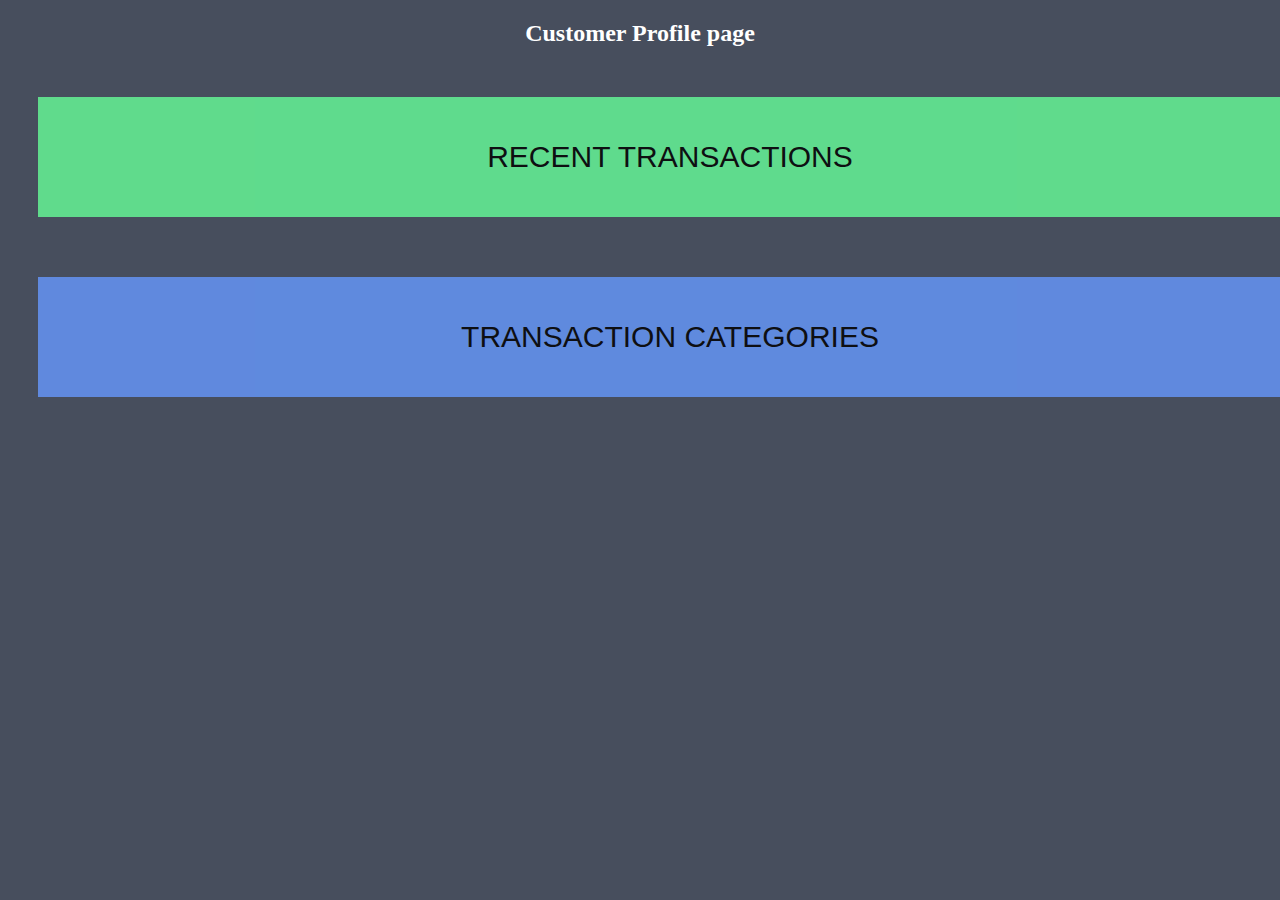
<file: html/Dashboard.html>
<!DOCTYPE html>
<html>
<head>
        <link rel="stylesheet" href="../css/cssstyle.css">

        </head>
<body>
<h2 >Customer Profile page</h2>
		
			 
			  <button type="submit" class="btn1" onclick=" validate()">RECENT TRANSACTIONS</button>
        <button type="button" class="btn2" onclick="goToRegistration()">TRANSACTION CATEGORIES</button>
            
        <script src="../js/jsDashboard.js"></script> 
        




</body>
</html>
</file>
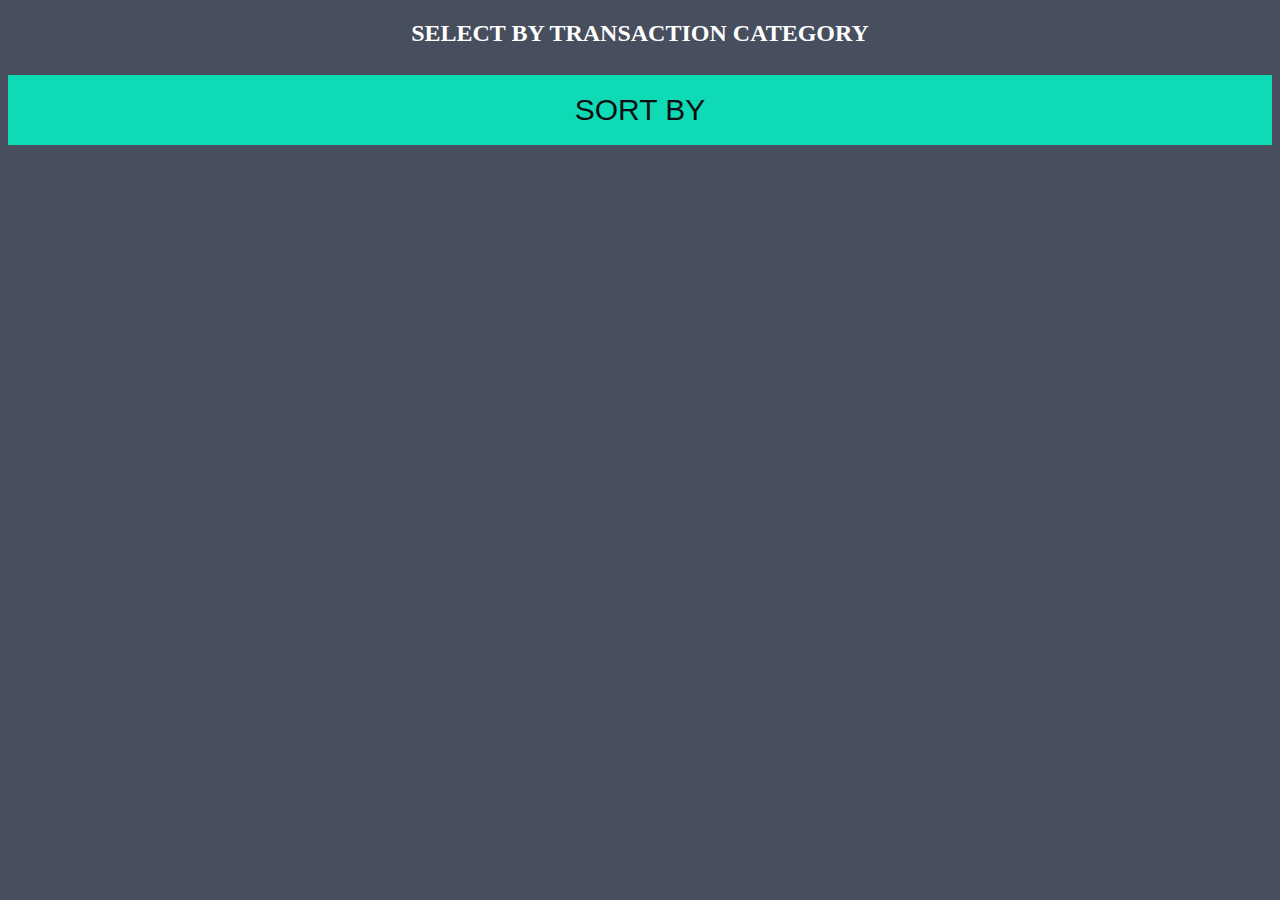
<file: html/DashboardSubPage.html>
<!DOCTYPE html>
<html>
<head>
<link rel="stylesheet" href="../css/cssDashboardSubPage.css">

</head>
<body>


<h2>SELECT BY TRANSACTION CATEGORY</h2>


<div class="dropdown">
  <button class="dropbtn">SORT BY</button>
  <div class="dropdown-content">
    <a class="drpdwnlist" onclick="goToLocationPage()">Location</a>
    <a class="drpdwnlist" onclick="goToDatePage()">Date</a>
    <a  class="drpdwnlist" onclick="goToItemPage()">Item</a>
	<a class="drpdwnlist"  onclick="goToCostPage()">Cost</a>
	
  </div>
</div>


<script src="../js/jsDashboardSubPage.js"></script>
</body>
</html>
</file>
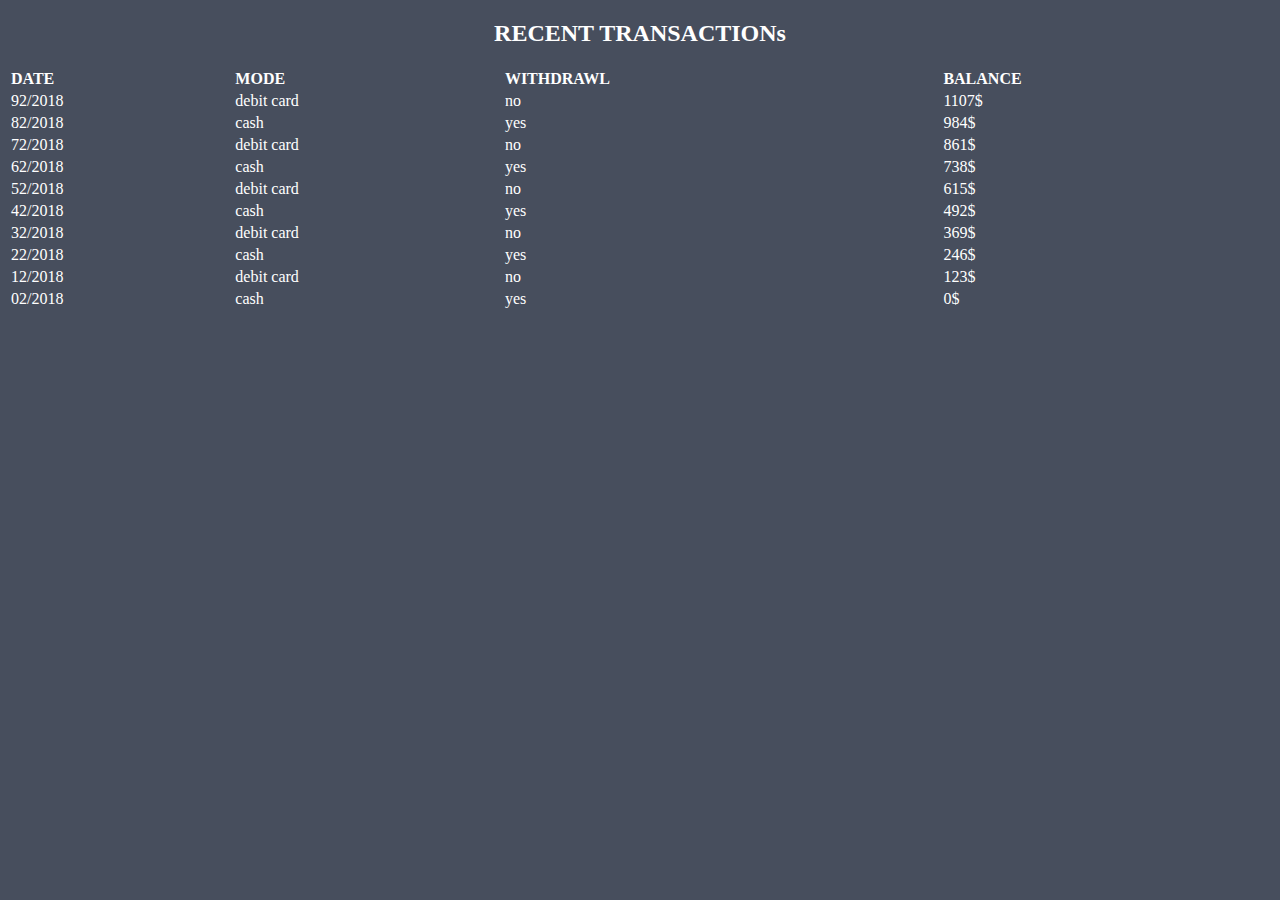
<file: html/RecentPage.html>
<!DOCTYPE html>
<html>


<head>
        <link rel="stylesheet" href="../css/cssstyle.css">

        </head>
<body>
<h2 >RECENT TRANSACTIONs</h2>
<table class="transtable" id="transtable">
  <tr>
    <th>DATE</th>
    <th>MODE</th> 
    <th>WITHDRAWL</th>
	<th>BALANCE</th>
  </tr>
  
</table>

<script src="../js/jsRecentPage.js"></script>
</body>
</html>
</file>
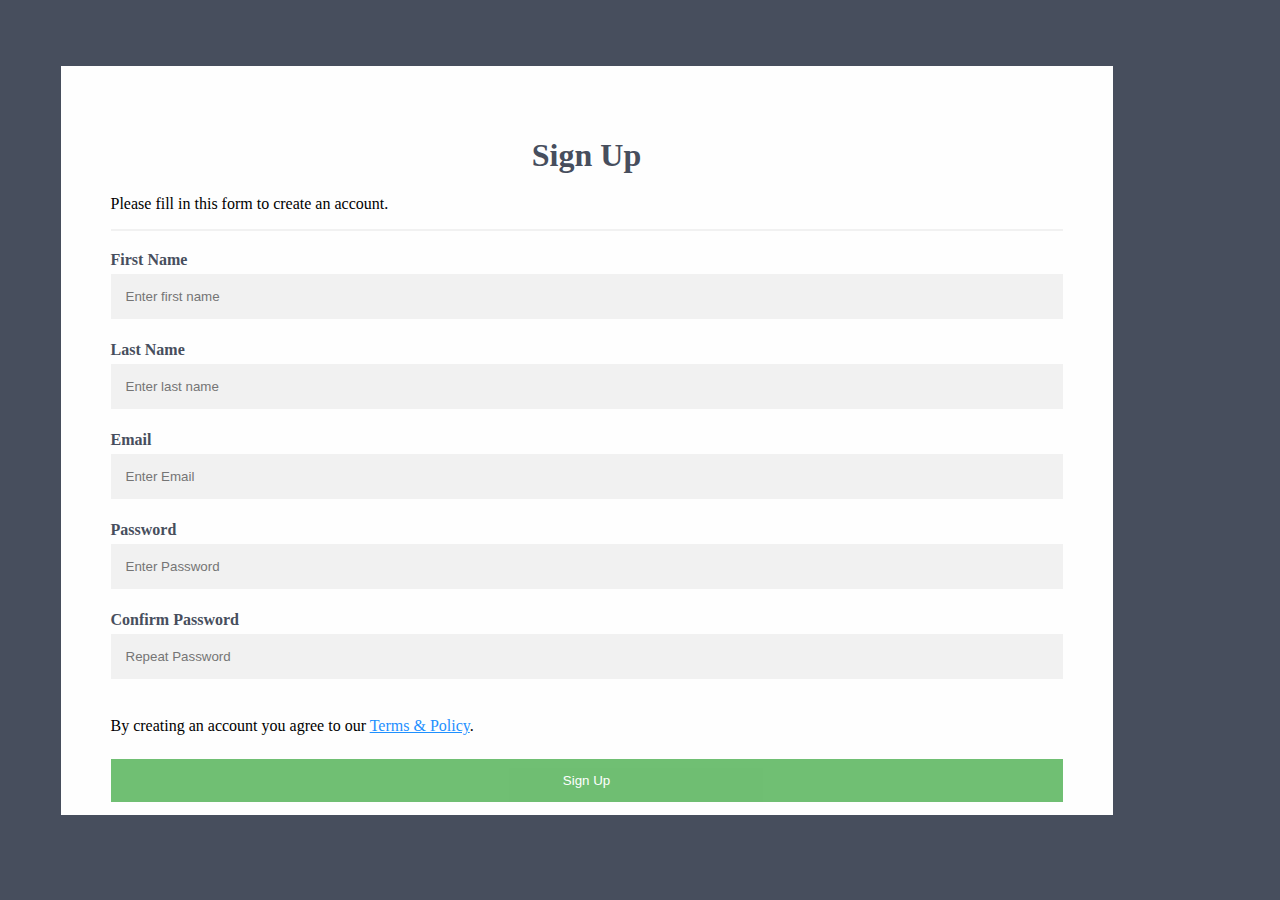
<file: html/Registrationpage.html>
﻿    <!DOCTYPE html>
    <html>
        <head>
        <link rel="stylesheet" href="../css/cssRegistration.css">
        </head>
    <body>

    <h2 >Registration Form</h2>
    <div id = 'id01' class='modal'>
      <form name ="registrationform" class="modal-content" method="get" action="Loginpage.html">
        <div class="container">
          <h1>Sign Up</h1>
          <p>Please fill in this form to create an account.</p>
          <hr>
            <label for="fname"><b>First Name</b></label>
          <input type="text" placeholder="Enter first name"  id="fname" name="fname" required>
            <label for="lname"><b>Last Name</b></label>
          <input type="text" placeholder="Enter last name"  id="lname" name="lname" required>
          <label for="email"><b>Email</b></label>
          <input type="email" placeholder="Enter Email"  id="email" name="email" required>
          <label for="psw"><b>Password</b></label>
          <input type="password" placeholder="Enter Password" name="pass" id="pass" required>
          <label for="psw-repeat"><b>Confirm Password</b></label>
          <input type="password" placeholder="Repeat Password" name="reppass" id="reppass" required >
            
          <p class ="terms">By creating an account you agree to our <a href="https://termsandcondiitionssample.com/" style="color:dodgerblue">Terms & Policy</a>.</p>

          <div class="mainbtns">
              <button type="submit" class="signubtn" onclick="return validate()" >Sign Up</button>
              <button type="reset" class="resetbtn">Reset</button>
          </div>

        </div>
      </form>
      </div>
    <script src="../js/jsRegistration.js"></script>
    </body>
    </html>
</file>
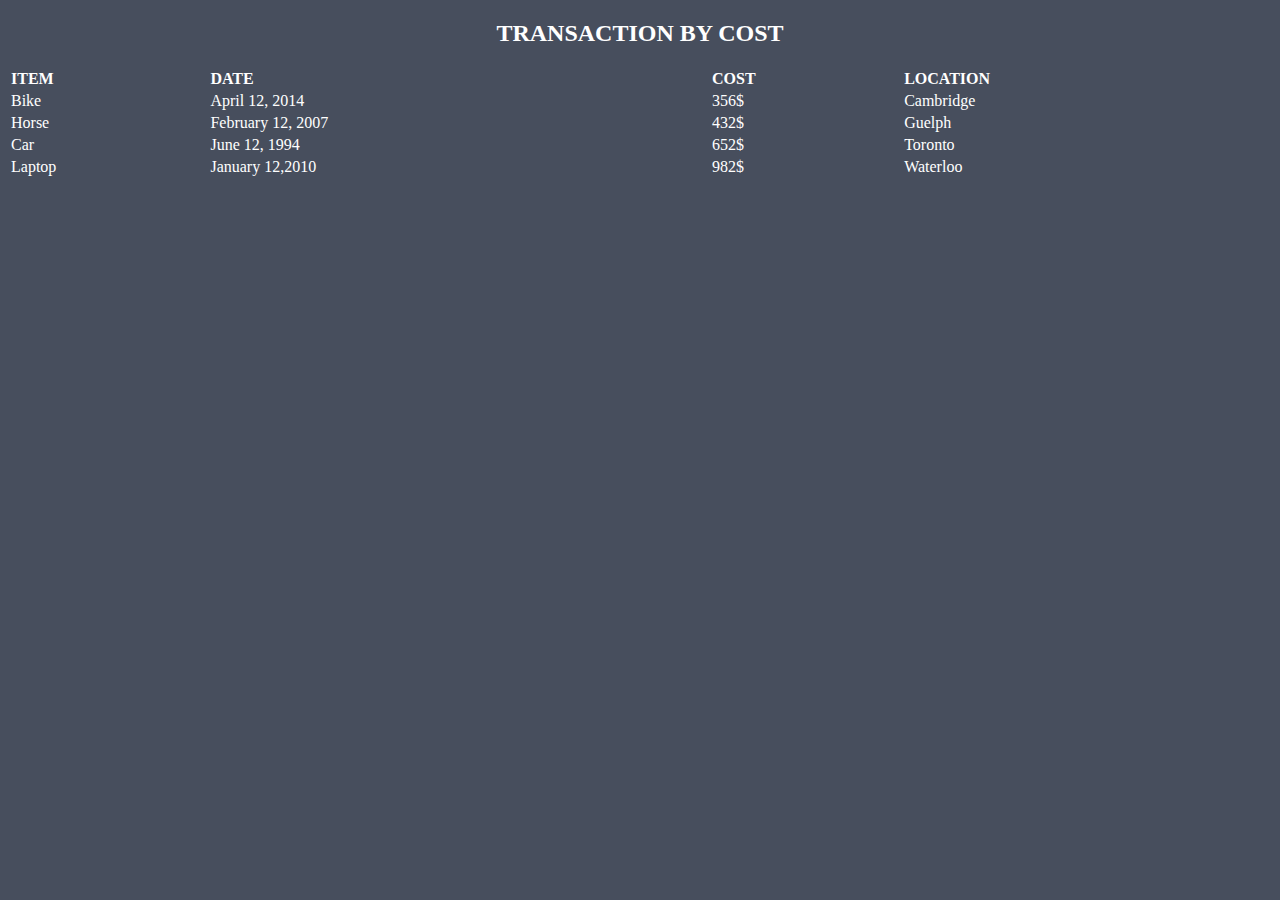
<file: html/TransactionByCostPage.html>
<!DOCTYPE html>
<html>


<head>
        <link rel="stylesheet" href="../css/cssstyle.css">

        </head>
<body>
<h2 >TRANSACTION BY COST</h2>
<table class="transtable" id="transtable">
  <tr>
    <th>ITEM </th>
    <th>DATE</th> 
    <th>COST</th>
	<th>LOCATION</th>
  </tr>
  
</table>

<script src="../js/jsTransactionCost.js"></script>
</body>
</html>
</file>
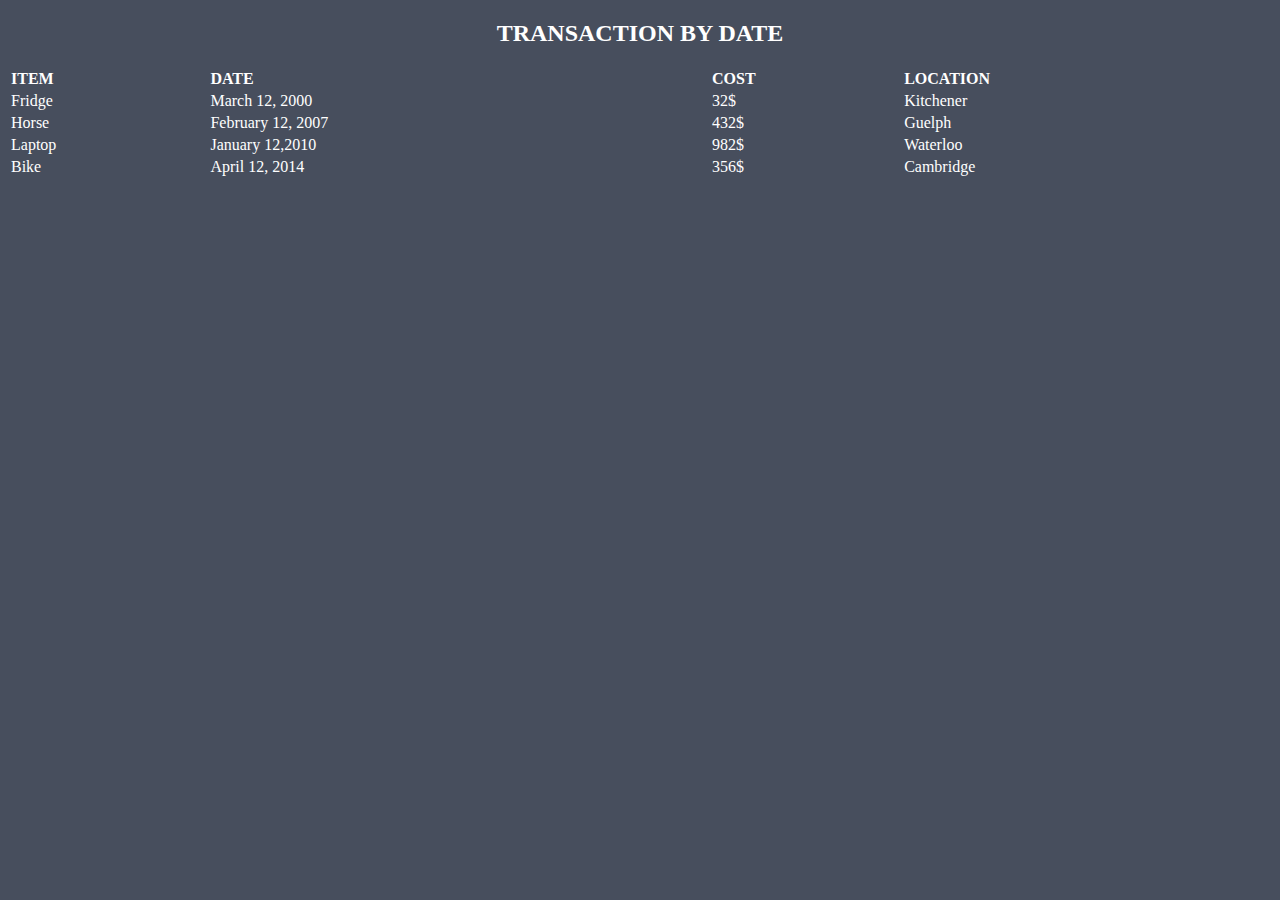
<file: html/TransactionByDatePage.html>
<!DOCTYPE html>
<html>


<head>
        <link rel="stylesheet" href="../css/cssstyle.css">

        </head>
<body>
<h2 >TRANSACTION BY DATE</h2>
<table class="transtable" id="transtable">
  <tr>
    <th>ITEM </th>
    <th>DATE</th> 
    <th>COST</th>
	<th>LOCATION</th>
  </tr>
  
</table>

<script src="../js/jsTransactionDate.js"></script>
</body>
</html>
</file>
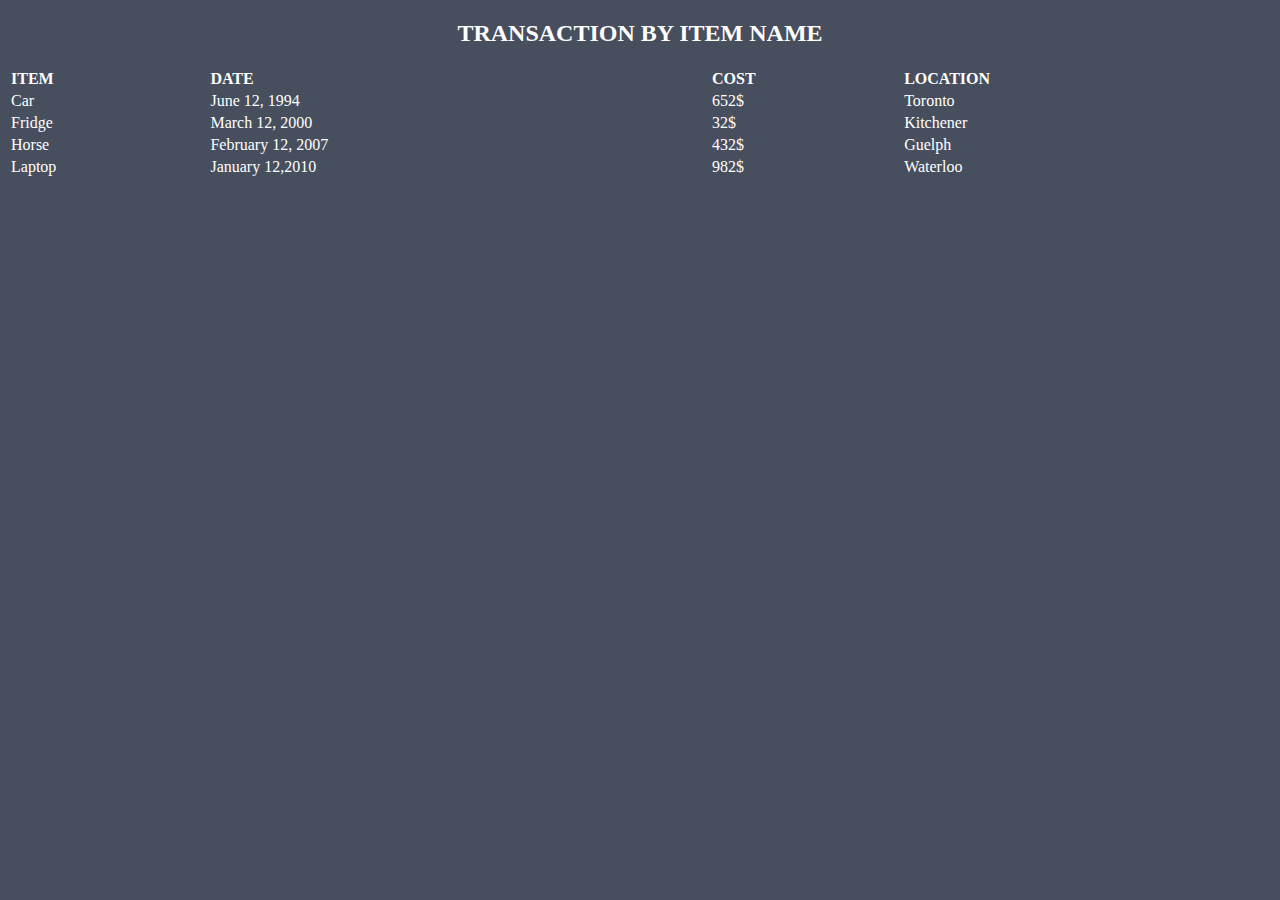
<file: html/TransactionByItemPage.html>
<!DOCTYPE html>
<html>


<head>
        <link rel="stylesheet" href="../css/cssstyle.css">

        </head>
<body>
<h2 >TRANSACTION BY ITEM NAME</h2>
<table class="transtable" id="transtable">
  <tr>
    <th>ITEM </th>
    <th>DATE</th> 
    <th>COST</th>
	<th>LOCATION</th>
  </tr>
  
</table>

<script src="../js/jsTransactionItem.js"></script>
</body>
</html>
</file>
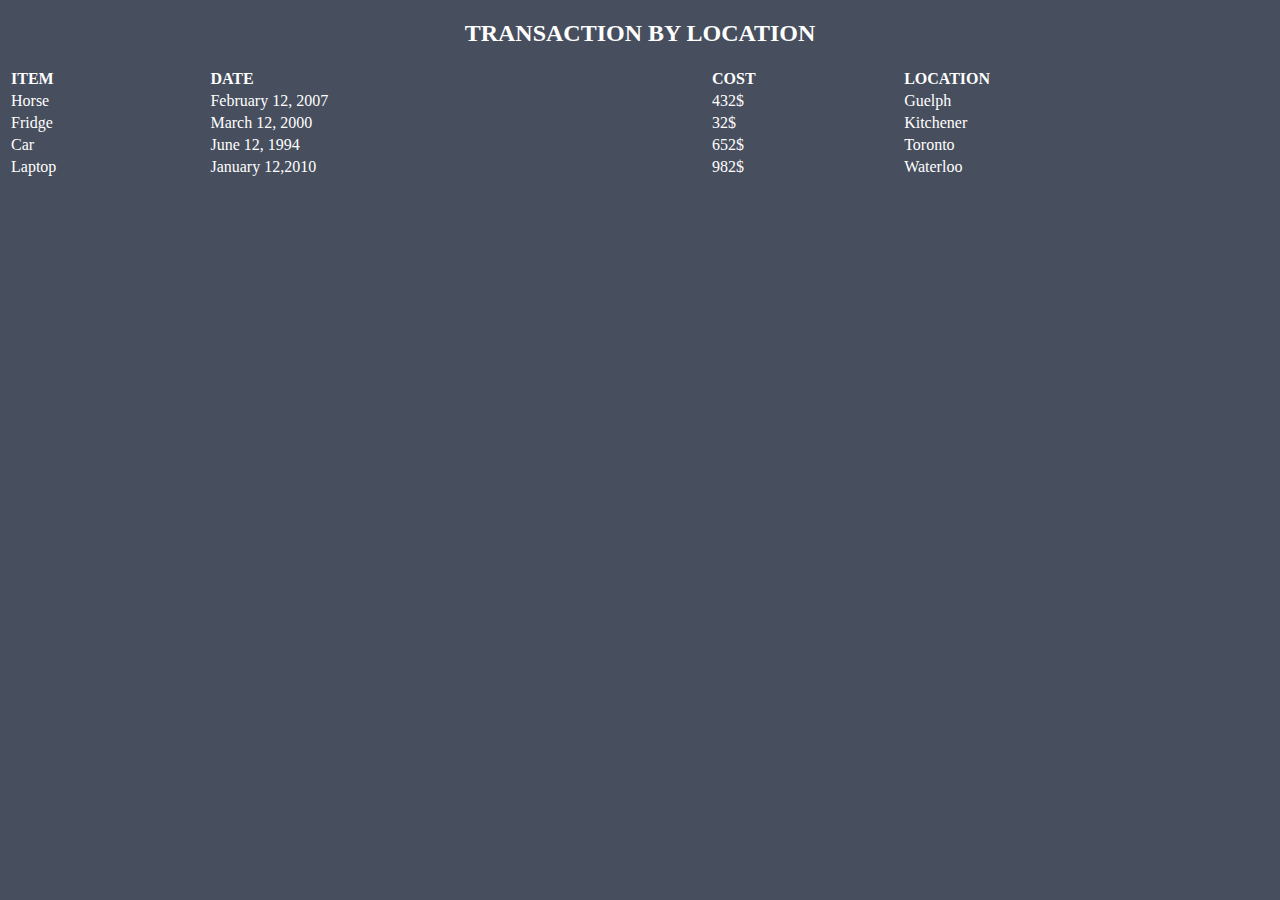
<file: html/TransactionByLocationPage.html>
<!DOCTYPE html>
<html>


<head>
        <link rel="stylesheet" href="../css/cssstyle.css">

        </head>
<body>
<h2 >TRANSACTION BY LOCATION</h2>
<table class="transtable" id="transtable">
  <tr>
    <th>ITEM </th>
    <th>DATE</th> 
    <th>COST</th>
	<th>LOCATION</th>
  </tr>
  
</table>

<script src="../js/jsTransactionLocation.js"></script>
</body>
</html>
</file>
<file: css/cssstyle.css>
<style>
body {font-family: Arial, Helvetica, sans-serif;}
body{
 background:#474e5d;
    overflow: hidden;
 }
* {box-sizing: border-box}
/* Full-width input fields */
input[type=text], input[type=password],input[type=email] {
    width: 100%;
    padding: 15px;
    margin: 5px 0 22px 0;
    display: inline-block;
    border: none;
    background: #f1f1f1;
}

/* Add a background color when the inputs get focus */
input[type=text]:focus, input[type=password]:focus {
    background-color: #ddd;
    outline: none;
}

/* Set a style for all buttons */
button {
    background-color: #4CAF50;
    color: white;
    padding: 14px 20px;
    margin: 8px 0px;
    border: none;
    cursor: pointer;
    width: 100%;
    opacity: 0.8;
    
}
.btn1,.btn2{
    height: 120px;
    padding: 20px;
    margin: 30px;
    align-content: center;
    width: 100%;
}
.btn1{
    color: black;
    font-size: 30px;
    background: #66ff99;
}

.btn2{
       color: black;
    font-size: 30px;
    background: #6699ff;
}
button:hover {
    
    opacity:1;
}

/* Extra styles for the cancel button */
.cancelbtn {
    padding: 14px 20px;
    background-color: #f44336;
}


.cancelbtn, .signupbtn {
  float: left;
  width: 100%;
 
  
}
    .resetbtn{
        float: left;
        width: 100%;
        background: #474e5d;
        color: white;
        
    }
    .resetbtn:hover{
        background: #f1f1f1;
        color: #474e5d;
        
    }
    .signupbtn:hover{
        background: green;
     
    }
    .cancelbtn:hover{
        background: red;
        
    }
.close {
    position: absolute;
    right: 35px;
    top: 15px;
    font-size: 40px;
    font-weight: bold;
    color: #ffffff;
    
}

.close:hover,
.close:focus {
    color: #ff0000;
    cursor: pointer;
}


/* Add padding to container elements */
.container {
    padding: 45px;
}

/* The (background) */
.modal {
    
    display: inline-block; 
    position: fixed; 
    z-index: 1; 
    left: 0px;
    right: 10px;
    top: 5px;
    width: 90%; 
    height: 90%; 
    overflow: auto;
    background-color: #474e5d;
    padding: 50px 50px 50px 50px;
    
}

/* Modal Content/Box */
.modal-content {
    overflow: hidden;
    background-color: #fefefe;
    margin: 1% 1% 1% 1% ; 
    border: 1px solid #888;
    width: 100%; 
    padding: 5px 5px 5px 5px;
    border: none;
    
}

/* Style the horizontal ruler */
hr {
    border: 1px solid #f1f1f1;
    margin-bottom: 20px;
    
}
    h2{
        text-align: center;
        color: white;
    }
    h1,p,label{
        text-align: center;
        color: #474e5d;
    }
/* Change styles for cancel button and signup button on extra small screens */
@media screen and (max-width: 300px) {
    .cancelbtn, .signupbtn {
       width: 100%;
    }
}

.transtable{
    width: 100%;
    color: white;
    text-align: left;
}
</style>
</file>
<file: css/cssDashboardSubPage.css>
<style>
body {font-family: Arial, Helvetica, sans-serif;}
body{
 background:#474e5d;
    overflow: hidden;
 }
* {box-sizing: border-box}
/* Full-width input fields */
input[type=text], input[type=password],input[type=email] {
    width: 100%;
    padding: 15px;
    margin: 5px 0 22px 0;
    display: inline-block;
    border: none;
    background: #f1f1f1;
}

/* Add a background color when the inputs get focus */
input[type=text]:focus, input[type=password]:focus {
    background-color: #ddd;
    outline: none;
}

/* Set a style for all buttons */
button {
    background-color: #4CAF50;
    color: white;
    padding: 14px 20px;
    margin: 8px 0px;
    border: none;
    cursor: pointer;
    width: 100%;
    opacity: 0.8;
    
}
    
button:hover {
    
    opacity:1;
}

/* Extra styles for the cancel button */
.cancelbtn {
    padding: 14px 20px;
    background-color: #f44336;
}


.cancelbtn, .signupbtn {
  float: left;
  width: 100%;
 
  
}
    .resetbtn{
        float: left;
        width: 100%;
        background: #474e5d;
        color: white;
        
    }
    .resetbtn:hover{
        background: #f1f1f1;
        color: #474e5d;
        
    }
    .signupbtn:hover{
        background: green;
     
    }
    .cancelbtn:hover{
        background: red;
        
    }
.close {
    position: absolute;
    right: 35px;
    top: 15px;
    font-size: 40px;
    font-weight: bold;
    color: #ffffff;
    
}

.close:hover,
.close:focus {
    color: #ff0000;
    cursor: pointer;
}


/* Add padding to container elements */
.container {
    padding: 45px;
}

/* The (background) */
.modal {
    
    display: inline-block; 
    position: fixed; 
    z-index: 1; 
    left: 0px;
    right: 10px;
    top: 5px;
    width: 90%; 
    height: 90%; 
    overflow: auto;
    background-color: #474e5d;
    padding: 50px 50px 50px 50px;
    
}

/* Modal Content/Box */
.modal-content {
    overflow: hidden;
    background-color: #fefefe;
    margin: 1% 1% 1% 1% ; 
    border: 1px solid #888;
    width: 100%; 
    padding: 5px 5px 5px 5px;
    border: none;
    
}

/* Style the horizontal ruler */
hr {
    border: 1px solid #f1f1f1;
    margin-bottom: 20px;
    
}
    h2{
        text-align: center;
        color: white;
    }
    h1,p,label{
        text-align: center;
        color: #474e5d;
    }
/* Change styles for cancel button and signup button on extra small screens */
@media screen and (max-width: 300px) {
    .cancelbtn, .signupbtn {
       width: 100%;
    }
}

.transtable{
    width: 100%;
    color: white;
    text-align: left;
}


.dropbtn {
    background-color: #4CAF50;
    color: white;
    padding: 16px;
    font-size: 16px;
    border: none;
    cursor: pointer;
}

.dropdown {
    width: 100%;
    position: relative;
    display: inline-block;
}

.dropdown-content {
    width: 100%;
    display: none;
    position: absolute;
    background-color: #f9f9f9;
    min-width: 160px;
    box-shadow: 0px 8px 16px 0px rgba(0,0,0,0.2);
    z-index: 1;
}

.dropdown-content a {
    color: black;
    padding: 12px 16px;
    text-decoration: none;
    display: block;
}

.dropdown-content a:hover {background-color: #f1f1f1}

.dropdown:hover .dropdown-content {
    display: block;
}

.dropdown:hover .dropbtn {
    background-color: #00cc99;
    opacity: 1;
}
.dropbtn{
    
    color: black;
    background: #00ffcc;
    opacity: 0.8;
    height: 70px;
    font-size: 30px;
}
</style>
</file>
<file: css/cssRegistration.css>
<style>
body {font-family: Arial, Helvetica, sans-serif;}
body{
 background:#474e5d;
    overflow: hidden;
 }
* {box-sizing: border-box}

input[type=text], input[type=password],input[type=email] {
    width: 100%;
    padding: 15px;
    margin: 5px 0 22px 0;
    display: inline-block;
    border: none;
    background: #f1f1f1;
}

/* Add a background color when the inputs get focus */
input[type=text]:focus, input[type=password]:focus {
    background-color: #ddd;
    outline: none;
}

/* Set a style for all buttons */
button {
    background-color: #4CAF50;
    color: white;
    padding: 14px 20px;
    margin: 8px 0px;
    border: none;
    cursor: pointer;
    width: 100%;
    opacity: 0.8;
    
}
.button1 {
    background-color: #4CAF50;
    border: none;
    color: white;
    padding: 70px 50px;
    text-align: center;
    text-decoration: none;
    display: inline-block;
    font-size: 16px;
    margin: 4px 2px;
    cursor: pointer;
	position: absolute;
    top: 20%;
	left:20%;
	box-shadow: 0 8px 16px 0 rgba(0,0,0,0.2), 0 6px 20px 0 rgba(0,0,0,0.19);
}
.button2 {
    background-color: #4CAF50;
    border: none;
    color: white;
    padding: 70px 50px;
    text-align: center;
    text-decoration: none;
    display: inline-block;
    font-size: 16px;
    margin: 4px 2px;
    cursor: pointer;
	position: absolute;
	top:20%;
    left: 50%;
	box-shadow: 0 8px 16px 0 rgba(0,0,0,0.2), 0 6px 20px 0 rgba(0,0,0,0.19);
}
    button1:hover {
    
    opacity:1;
}
button:hover {
    
    opacity:1;
}

/* Extra styles for the cancel button */
.cancelbtn {
    padding: 14px 20px;
    background-color: #f44336;
}


.cancelbtn, .signupbtn {
  float: left;
  width: 50%;
 
  
}
    .resetbtn{
        float: left;
        width: 100%;
        background: #474e5d;
        color: white;
        
    }
    .resetbtn:hover{
        background: #f1f1f1;
        color: #474e5d;
        
    }
    .signupbtn:hover{
        background: green;
     
    }
    .cancelbtn:hover{
        background: red;
        
    }
.close {
    position: absolute;
    right: 35px;
    top: 15px;
    font-size: 40px;
    font-weight: bold;
    color: #ffffff;
    
}

.close:hover,
.close:focus {
    color: #ff0000;
    cursor: pointer;
}


/* Add padding to container elements */
.container {
    padding: 45px;
}

/* The (background) */
.modal {
    overflow: hidden;
    display: inline-block; 
    position: fixed; 
    z-index: 1; 
    left: 0px;
    right: 10px;
    top: 5px;
    width: 90%; 
    height: 90%; 
    overflow: auto;
    background-color: #474e5d;
    padding: 50px 50px 50px 50px;
    
}

/* Modal Content/Box */
.modal-content {
    overflow: hidden;
    background-color: #fefefe;
    margin: 1% 1% 1% 1% ; 
    border: 1px solid #888;
    width: 100%; 
    padding: 5px 5px 5px 5px;
    border: none;
    
}

/* Style the horizontal ruler */
hr {
    border: 1px solid #f1f1f1;
    margin-bottom: 20px;
    
}
.terms{
    text-align: left;
    
}
    h2{
        text-align: center;
        color: white;
    }
    h1,label{
        text-align: center;
        color: #474e5d;
    }


/* Change styles for cancel button and signup button on extra small screens */
@media screen and (max-width: 300px) {
    .cancelbtn, .signupbtn {
       width: 100%;
    }
}
.dropbtn {
    background-color: #4CAF50;
    color: white;
    padding: 20px 800px;
    font-size: 16px;
    border: none;
    cursor: pointer;
	
	box-shadow: 0 8px 16px 0 rgba(0,0,0,0.2), 0 6px 20px 0 rgba(0,0,0,0.19);
}

.dropdown {
    position: relative;
    display: inline-block;
}

.dropdown-content {
    display: none;
    position: absolute;
    background-color: #f9f9f9;
    min-width: 160px;

    box-shadow: 0px 8px 16px 0px rgba(0,0,0,0.2);
    z-index: 1;
}

.dropdown-content a {
    color: black;
    padding: 20px 800px;
    text-decoration: none;
    display: block;
}

.dropdown-content a:hover {background-color: #f1f1f1}

.dropdown:hover .dropdown-content {
    display: block;
}

.dropdown:hover .dropbtn {
    background-color: #3e8e41;
}


</style>
</file>
